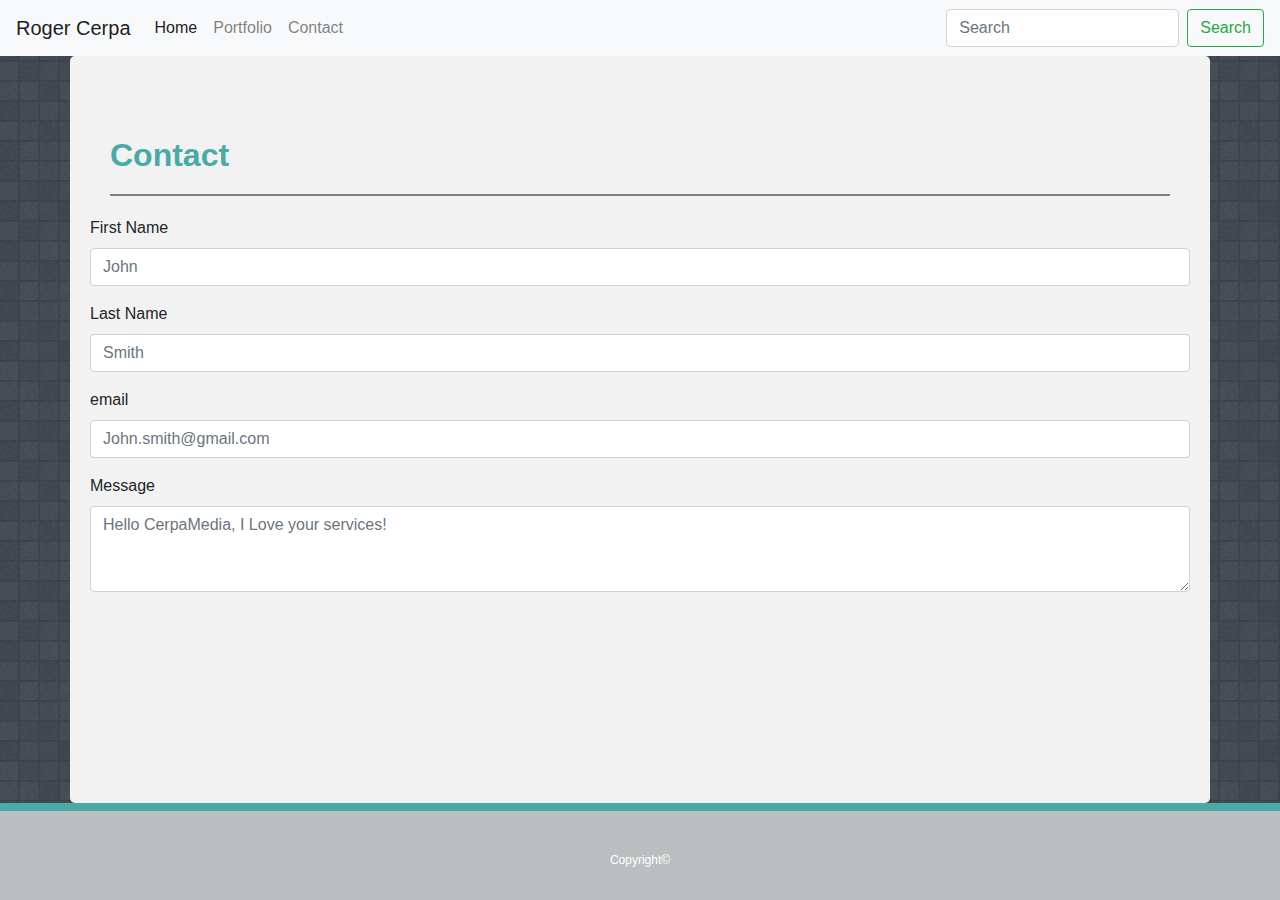
<file: contact.html>
<!DOCTYPE html>
<html lang="en">
<head>
    <meta charset="UTF-8">
    <meta name="viewport" content="width=device-width, initial-scale=1.0">
    <meta http-equiv="X-UA-Compatible" content="ie=edge">
    <title>Contact</title>

    <link rel="stylesheet" href="./assets/css/reset.css">

    <link rel="stylesheet" href="https://stackpath.bootstrapcdn.com/bootstrap/4.4.1/css/bootstrap.min.css" integrity="sha384-Vkoo8x4CGsO3+Hhxv8T/Q5PaXtkKtu6ug5TOeNV6gBiFeWPGFN9MuhOf23Q9Ifjh" crossorigin="anonymous">


    <link rel="stylesheet" href="./assets/css/style.css">
    <link rel="stylesheet" href="./assets/css/contact.css">


</head>

<STYLE>A {text-decoration: none;} </STYLE>

<body>

        <nav class="navbar navbar-expand-lg navbar-light bg-light">
                <a class="navbar-brand" href="./index.html">Roger Cerpa</a>
                <button class="navbar-toggler" type="button" data-toggle="collapse" data-target="#navbarTogglerDemo02" aria-controls="navbarTogglerDemo02" aria-expanded="false" aria-label="Toggle navigation">
                  <span class="navbar-toggler-icon"></span>
                </button>
              
                <div class="collapse navbar-collapse" id="navbarTogglerDemo02">
                  <ul class="navbar-nav mr-auto mt-2 mt-lg-0">
                    <li class="nav-item active">
                      <a class="nav-link" href="./index.html">Home <span class="sr-only">(current)</span></a>
                    </li>
                    <li class="nav-item">
                      <a class="nav-link" href="./portfolio.html">Portfolio</a>
                    </li>
                    <li class="nav-item">
                      <a class="nav-link" href="./contact.html" tabindex="-1" aria-disabled="true">Contact</a>
                    </li>
                  </ul>
                  <form class="form-inline my-2 my-lg-0">
                    <input class="form-control mr-sm-2" type="search" placeholder="Search">
                    <button class="btn btn-outline-success my-2 my-sm-0" type="submit">Search</button>
                  </form>
                </div>
              </nav>

    <!-- <header>
         <h1 id="name"> <strong>Roger Cerpa</strong></h1>
                        
            <div class="contact-portfolio-about"> <a id="contact1" href="./contact.html" >Contact</a></div>
                        
            <div class="contact-portfolio-about"> <a id="portfolio1" href="./portfolio.html" >Portfolio</a> </div>
                        
            <div class="contact-portfolio-about"> <a id="about1" href="./index.html" >About</a> </div>
    </header> -->

<div class="container">

    <div class="row">
      <div class="col-md-12">
        <h1 id="contact-input">Contact</h1>
      </div>
    </div>
  
    <div class="row">
      <div class="col-md-12">
        <form>
          <div class="form-group">
            <label for="exampleFormControlInput1">First Name</label>
            <input type="email" class="form-control" id="exampleFormControlInput1" placeholder="John">
          </div>
          <div class="form-group">
            <label for="exampleFormControlInput1">Last Name</label>
            <input type="email" class="form-control" id="exampleFormControlInput1" placeholder="Smith">
          </div>
          <div class="form-group">
            <label for="exampleFormControlInput1">email</label>
            <input type="email" class="form-control" id="exampleFormControlInput1" placeholder="John.smith@gmail.com">
          </div>
          <div class="form-group">
            <label for="exampleFormControlTextarea1">Message</label>
            <textarea class="form-control" id="exampleFormControlTextarea1" rows="3"placeholder="Hello CerpaMedia, I Love your services!"></textarea>
          </div>
        </form>
      </div>
    </div>
</div>
<!--         
             <form action="action_page.php">

                <label for="fname">Name</label>
                    <input type="text" id="fname" name="firstname" placeholder="Your full name..">
                                    
                    <label for="lname">Email</label>
                            <input type="text" id="lname" name="lastname" placeholder="Your email..">
                                   <label for="subject">Message</label>
                                        <textarea id="subject" name="subject" placeholder="Write something.." style="height:200px"></textarea>
                                    
                                        <input type="submit" value="Submit">
                                    
                                      </form> -->
                                    
 


            <footer id="footer">
                <p id="footer-paragraph">
                    Copyright&#169;
                </p>
            </footer>
    
</body>
</html>
</file>
<file: assets/css/style.css>
html {
    height: 100%;
}

body {
    height: 100%;
    display: flex;
    flex-direction: column;
    background-image: url("../image/background-image2.png");
    font-family: 'Arial', 'Helvetica Neue', Helvetica, sans-serif;
}

header {
    font-family: 'Georgia', Times, 'Times New Roman', serif;
    background-color:#BABEBF;
    margin: 0;
    padding-left: 450px;
    padding-right: 470px;
    border-bottom: 2px solid gray;

}

#name {
    background-color:#4aaaa5;
    font-weight: bold;
    color: white;
    font-size: 32px;
    float: left;
    padding-left: 15px;
    padding-right: 15px;
    padding-top: 45px;
    padding-bottom: 45px;
    
    
}

/*styling for the CONTACT, PORTFOLIO and ABOUT buttons*/

.contact-portfolio-about {
    float: right;
    padding: 15px;
    margin:30px;
    font-size: 20px;
    padding-right: 2px solid gray;
    position: relative;
   
}

#about1 {
    color:gray;
    
}

#portfolio1 {
    
    color:gray;
    

}

#contact1 {
      color:gray;
   
}

/*styling for the main content of the website*/

#aboutme {
    font-size: 32px;
    color:#4aaaa5;
    font-weight: bold;
    padding-top: 40px;
    padding-bottom: 20px;
    border-bottom: 2px solid gray;
    margin: 20px;
}


.content-index {
    flex: 1 0 auto;
}

#content1-index {
    width: 960px;
    overflow: auto;
    float:left;
    margin:40px;
    margin-left: 450px;
    margin-right: 300px;
    border: 1.5px solid lightgray;
    background-color: #BABEBF;

}
#content2 {

}

#roger-image-index {
    float: left;
    padding: 20px;
}

#paragraph1 {
    font-size: 20px;
    padding:20px;
    line-height: 2;
}

#paragraph2 {
    font-size: 20px;
    padding:20px;
    line-height: 2;
}

#paragraph3 {
    font-size: 20px;
    padding:20px;
    line-height: 2;
}

/*Footer styling for all the html files*/

#footer {
    flex-shrink: 0;
    text-align: center;
    background-color: #BABEBF;
    border-top: 8px solid #4aaaa5;
    color:#ffffff;
    padding:15px;
    
}

#footer-paragraph {
    font-size: 12px;
    padding-top: 25px;
}
</file>
<file: assets/css/contact.css>
/*styling for all the content of the site*/

#contact1 {
	color: gray;
}
.container {
	flex: 1 0 auto;
}

#content1-contact {
	width: 960px;
	float: left;
	margin-top: 40px;
	margin-left: 450px;
	margin-right: 300px;
	border: 1.5px solid lightgray;
	background-color: #babebf;
	/* padding-right: 500px; */
}

#contact-input {
	font-size: 32px;
	color: #4aaaa5;
	font-weight: bold;
	padding-top: 40px;
	padding-bottom: 20px;
	border-bottom: 2px solid gray;
	margin: 20px;
}

#formcreator {
	margin: 20px;
	/* padding-left: 200px;
    padding-right: 50px; */
}

/*styling for the form creater */

/* This form was created and provided by https://www.w3schools.com/howto/howto_css_contact_form.asp */

/* Style inputs with type="text", select elements and textareas */
/* input[type=text],
select, */
/* textarea {
	width: 100%;
	padding: 12px; 
	border: 1.5px solid #ccc; 
	border-radius: 4px; 
	box-sizing: border-box; 
	margin-top: 6px; 
	margin-bottom: 16px; 
	resize: vertical; 
} */

/* Style the submit button with a specific background color etc */
/* input[type=submit] {
	background-color: #4caf50;
	color: white;
	padding: 12px 20px;
	border: none;
	border-radius: 4px;
	cursor: pointer;
} */

/* When moving the mouse over the submit button, add a darker green color */
/* input[type=submit]:hover {
	background-color: #45a049;
} */

/* Add a background color and some padding around the form */
.container {
	border-radius: 5px;
	background-color: #f2f2f2;
	padding: 20px;
}
</file>
